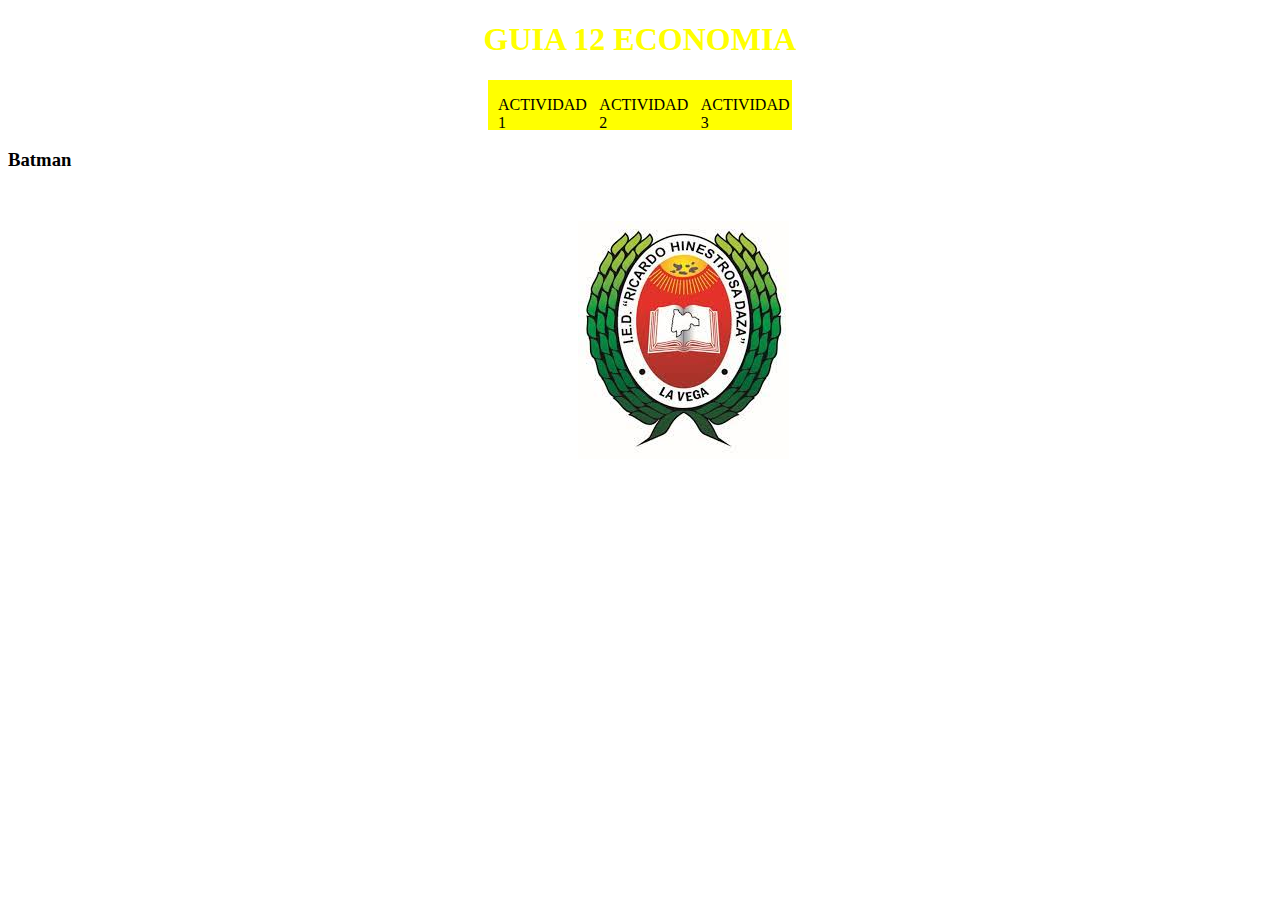
<file: index.html>
<!DOCTYPE html>
<html lang="es">
<head>
    <meta charset="UTF-8">
    <meta http-equiv="X-UA-Compatible" content="IE=edge">
    <meta name="viewport" content="width=device-width, initial-scale=1.0">
    <title>Document</title>
    <link rel="stylesheet" href="index.css">
</head>
<body>
    <header>
        <h1 class="titulo">
            GUIA 12 ECONOMIA <br>
        </h1>
    </header>
    <nav class="padrenav">
        <a class="hijonav" href="actividad1.html">ACTIVIDAD 1</a><a class="hijonav" href="actividad2.html">ACTIVIDAD 2</a><a class="hijonav" href="actividad3.html">ACTIVIDAD 3</a>
    </nav>
    <h3>Batman</h3>
    <div class="imagen">
        <img class="ridha" src="[data-uri]" alt="">

    </div>

    <div>
        <h2 class="testo">
            JORGE ISAAC ESPITIA CARDOZO <br>
            <br>
            GRADO: 1105 <br>
            <br>
            AÑO: 2021 <br>
            <br>
            ASIGNATURA: CIENCIAS, POLITICAS SOCIALES Y ECONOMICAS <br>
            <br>
            PERIDODO 3
        </h2>
    </div>
</body>
</html>
</file>
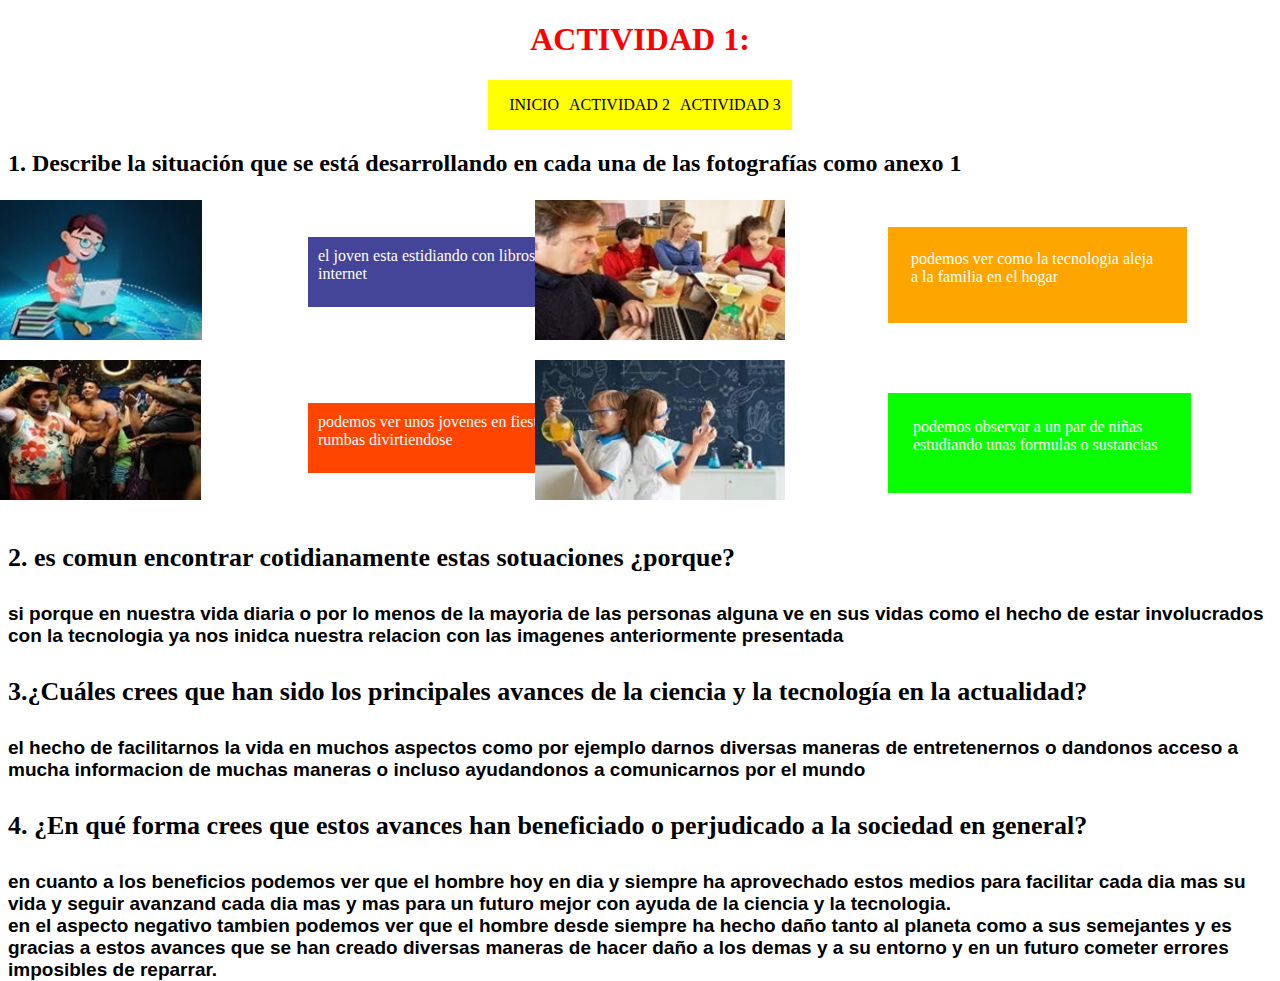
<file: actividad1.html>
<!DOCTYPE html>
<html lang="es">
<head> <!--Head parte de configuracion-->
    <meta charset="UTF-8">
    <meta http-equiv="X-UA-Compatible" content="IE=edge">
    <meta name="viewport" content="width=device-width, initial-scale=1.0">
    <title>Principal - Economia</title>
    <link rel="stylesheet" href="/stilo1.css">
</head>
</head>
<body>
    <body>
        <h1>ACTIVIDAD 1:</h1>

        <nav class="padrenav">
            <a class="hijonav" href="index.html">INICIO</a><a class="hijonav" href="actividad2.html">ACTIVIDAD 2</a><a class="hijonav" href="actividad3.html">ACTIVIDAD 3</a>
        </nav>

        <h2>1. Describe la situación que se está desarrollando en cada una de las fotografías como anexo 1</h2>
            <div class="box-1">
                <img class="izquierda" src="./css/primera.jpg" alt="loqueledelagana">
                <aside >el joven esta estidiando con libros y el internet</aside>
            </div>
            <div class="box-2">
                <img class="izquierda" src="./css/segunda.jpg">
                <aside>podemos ver como la tecnologia aleja a la familia en el hogar</aside>
            </div>
            <div class="box-3">
                <img class="derecha" src="./css/tercera.jpg">
                <aside>podemos ver unos jovenes en fiestas y rumbas divirtiendose</aside>
            </div>
            <div class="box-4">
                <img class="derecha" src="./css/cuarta.jpg">
                <aside>podemos observar a un par de niñas estudiando unas formulas o sustancias</aside>
            </div>
            <div> 
                
                <h2 class="segundo">2. es comun encontrar cotidianamente estas sotuaciones ¿porque?</h2>
                <h4 class="respuesta">  si porque en nuestra vida diaria o por lo menos de la mayoria de las  personas alguna ve en sus vidas como el hecho de estar involucrados con la tecnologia ya nos inidca nuestra relacion con las imagenes anteriormente presentada            
            </h4> 
            </div>

            <div>
                <h2 class="tercero">3.¿Cuáles crees que han sido los principales avances de la ciencia y la tecnología en la actualidad?</h2>
                <h4 class="respuesta2"> el hecho de facilitarnos la vida en muchos aspectos como por ejemplo darnos diversas maneras de entretenernos o dandonos acceso a mucha informacion de muchas maneras o incluso ayudandonos a comunicarnos por el mundo </h4>
            </div>

            <div>
                <h2 class="cuarto">4. ¿En qué forma crees que estos avances han beneficiado o perjudicado a la sociedad en general?</h2>
                <h4 class="respuesta3">en cuanto a los beneficios podemos ver que el hombre hoy en dia y siempre ha aprovechado estos medios para facilitar cada dia mas su vida y seguir avanzand cada dia mas y mas para un futuro mejor con ayuda de la ciencia y la tecnologia. <br>
                
                en el aspecto negativo tambien podemos ver que el hombre desde siempre ha hecho daño tanto al planeta como a sus semejantes y es gracias a estos avances que se han creado diversas maneras de hacer daño a los demas y a su entorno y en un futuro cometer errores imposibles de reparrar.    
                </h4>
            </div>

        </body>
        </html>
</body>
</html>
</file>
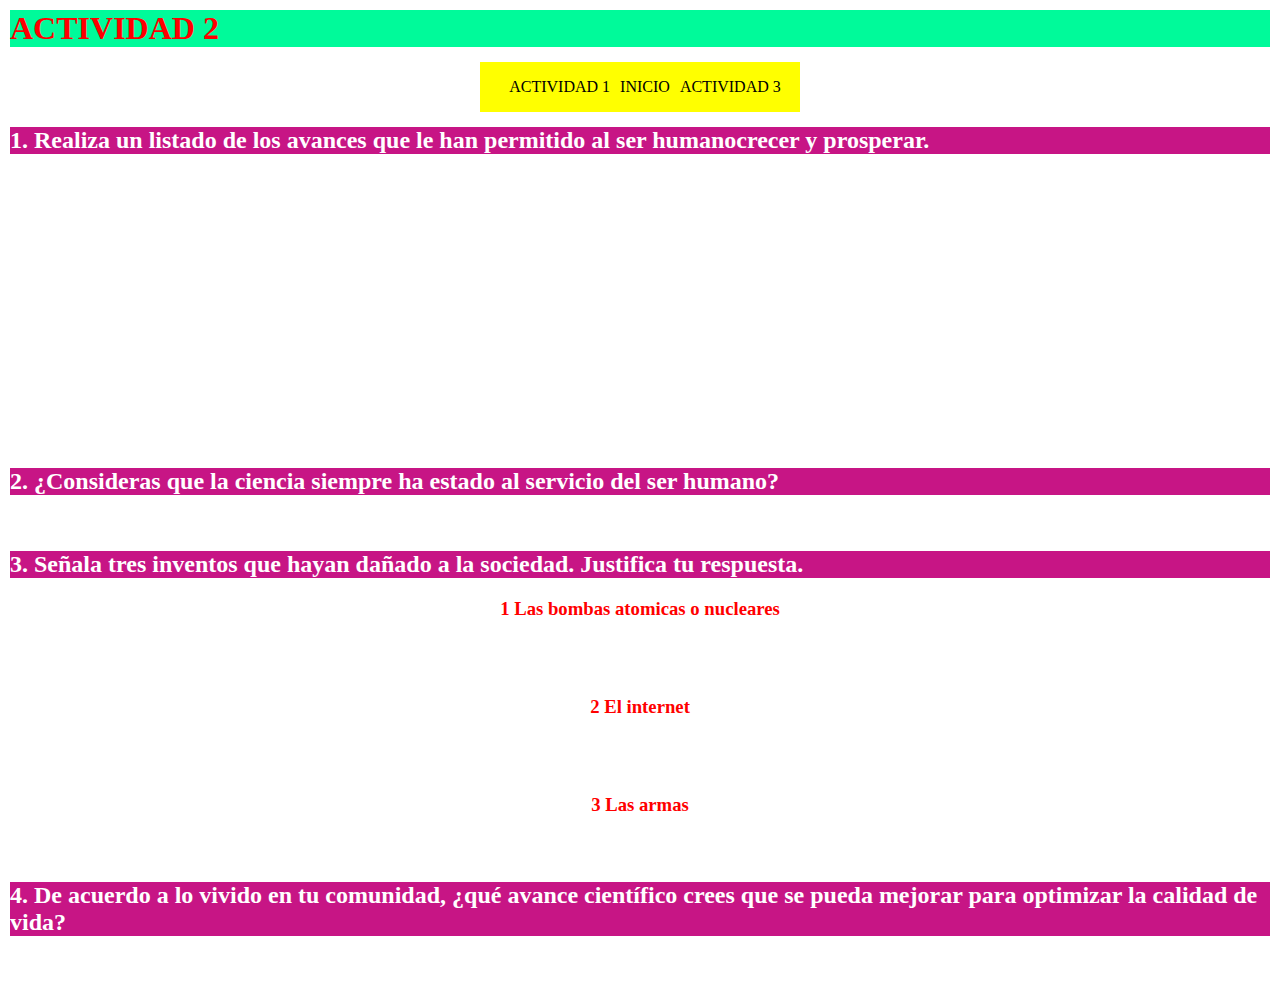
<file: actividad2.html>
<!DOCTYPE html>
<html lang="en">
<head>
    <meta charset="UTF-8">
    <meta http-equiv="X-UA-Compatible" content="IE=edge">
    <meta name="viewport" content="width=device-width, initial-scale=1.0">
    <title>ACTIVIDAD 2</title>
    <link rel="stylesheet" href="stilo2.css"> 
</head>
<body>
    
    <div>
        <h1 class="actividad2">ACTIVIDAD 2</h1>
    </div>

    <nav class="padrenav">
        <a class="hijonav" href="actividad1.html">ACTIVIDAD 1</a><a class="hijonav" href="index.html">INICIO</a><a class="hijonav" href="actividad3.html">ACTIVIDAD 3</a>
    </nav>

    <div>
        
        <h2 class="actividad21 puntos">1. Realiza un listado de los avances que le han permitido al ser humanocrecer y prosperar.</h2>
            <section>

            <div class="puntos2">

                <div class="puntos3">
                <p class="columna1">
                    ♦ la tecnologia <br>
                    <br>
                    ♦ la medicina <br>
                    <br>
                    ♦ Camaras <br>
                    <br>
                    ♦ Inteligencia artificial <br>
                    <br>
                    ♦ Internet <br>
                    <br>
                    ♦ redes de comunicacion<br>
                    <br>
                    ♦ diferentes tipos de nergia
                    
                     </p> 
                    </div>

                    <div class="puntos3">
                <p class="columna2">
                    ♦ infraestructuras<br>
                    <br>
                    ♦ servicios publicos <br>
                    <br>
                    ♦ Automoviles <br>
                    <br>
                    ♦ GPS <br>
                    <br>
                    ♦ Electrodomesticos <br>
                    <br>
                    ♦ redes sociales <br>
                    <br>
                    ♦ avanze de la ciencia
                </p>
            </div>

        </div>

            </section>   
    </div>
    
    <div>
        <h2 class="actividad22 puntos">2. ¿Consideras que la ciencia siempre ha estado al servicio del ser
            humano?</h2>
            <p class="r22">si ya que en primero lugar el hombre ha sido el creador de la ciencia a lo largo del tiempo siempre ha sabido aprovechar sus habilidades y por ende desde siempre que ha podido ha utilizado la ciencia para su beneficio</p>
    </div>

    <div>
        <h2 class="actividad23 puntos">3. Señala tres inventos que hayan dañado a la sociedad. Justifica tu
            respuesta.</h2>
            <h3 class="respuesta22">1 Las bombas atomicas o nucleares</h3>
            <p class="r22"> este invento lastimosamente desde un principio fue hecho para hacer daño a muchas personas y aun hoy en dia existen muchas de estas bomas para activarse y poner en peligro las vidas de muchas personas en el mundo. </p>

            <h3 class="respuesta22"> 2 El internet</h3>
            <p class="r22">puede ser una herramienta que ayuda a la humanidad actualemnte ne muchos aspectos, pero tambien puede ser una herramienta hecha para hacer daño a los demas de muchas maneras asi que se podria decir que</p>

            <h3 class="respuesta22">3 Las armas</h3>
            <p class="r22">Si bien desde un principio desde el principio el hombre primitivo ha utilizado armas y herramientas para defenderse de su entorno como peligros y animales, pero hoy en dia en la sociedad actual ya no es necesario un arma, pero si existen muchas armas en la actualidad hechas con el fin de matar a otros seres humanos y animanles.</p>
    </div>

    <div>
        <h2 class="actividad23 puntos">
            4. De acuerdo a lo vivido en tu comunidad, ¿qué avance científico crees
que se pueda mejorar para optimizar la calidad de vida?
        </h2>

        <h4 class="r22">
            Un mejor estado y conexiones de internet para las zonas rarales del municipio ya que actualmente hay muchos hogares que no pueden tener acceso a este servicio por el lugar donde viven y por ende se pierden de muchos beneficios que este servicio ofrese. <br>


        </h4>
    </div>
</body>
</html>
</file>
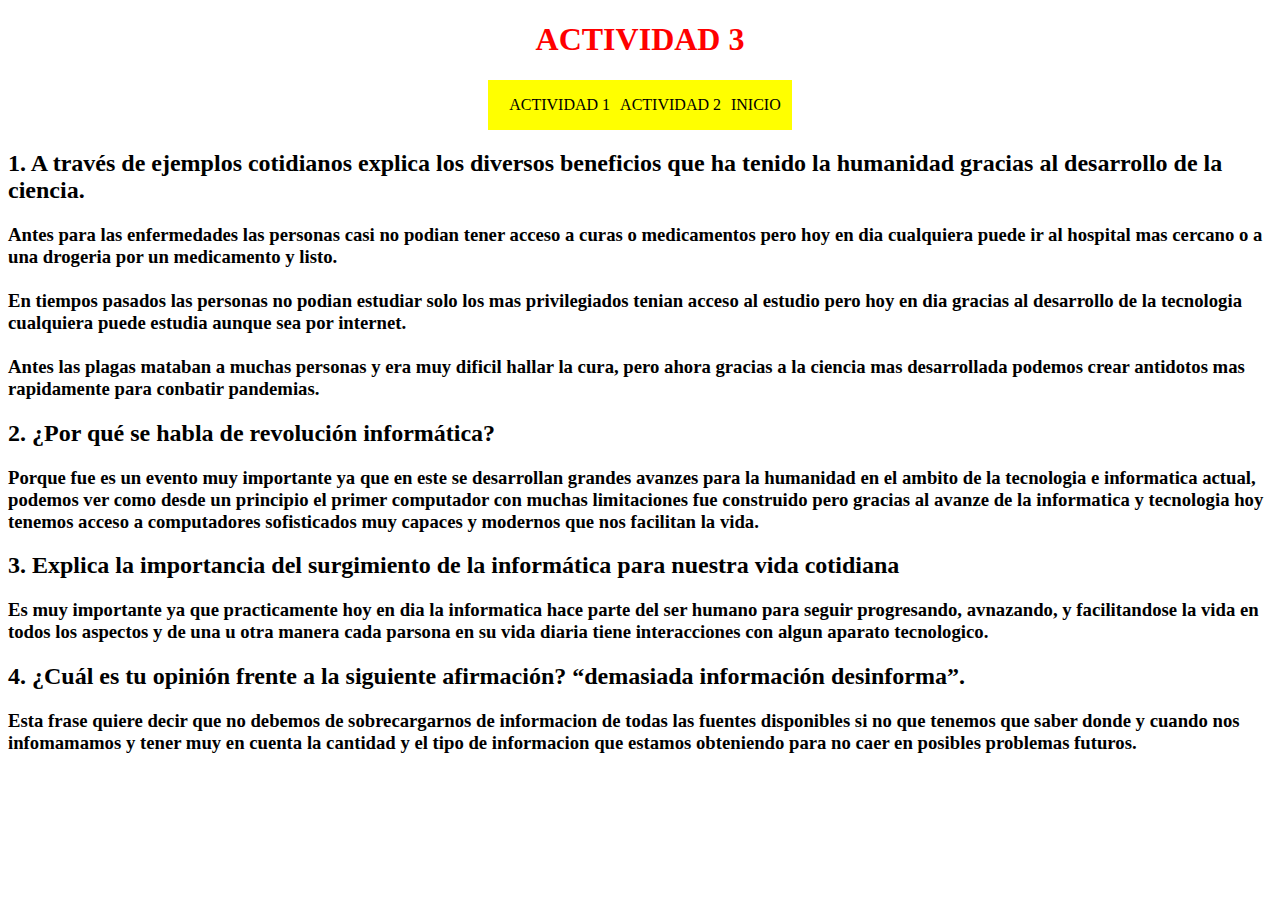
<file: actividad3.html>
<!DOCTYPE html>
<html lang="es">
<head>
    <meta charset="UTF-8">
    <meta http-equiv="X-UA-Compatible" content="IE=edge">
    <meta name="viewport" content="width=device-width, initial-scale=1.0">
    <title>ACTIVIDAD 3</title>
    <link rel="stylesheet" href="stilo3.css">
</head>
<body>
    <h1 class="actividad3">ACTIVIDAD 3</h1>
    <nav class="padrenav">
        <a class="hijonav" href="actividad1.html">ACTIVIDAD 1</a><a class="hijonav" href="actividad2.html">ACTIVIDAD 2</a><a class="hijonav" href="index.html">INICIO</a>
    </nav>

    <div>
        <h2 class="enunciados">
            1. A través de ejemplos cotidianos explica los diversos beneficios que ha tenido la humanidad gracias al desarrollo de la ciencia.
        </h2>

        <h3 class="respuestas">
            Antes para las enfermedades las personas casi no podian tener acceso a curas o medicamentos pero hoy en dia cualquiera puede ir al hospital mas cercano o a una drogeria por un medicamento y listo. <br>
            <br>
            En tiempos pasados las personas no podian estudiar solo los mas privilegiados tenian acceso al estudio pero hoy en dia gracias al desarrollo de la tecnologia cualquiera puede estudia aunque sea por internet. <br>
            <br>
            Antes las plagas mataban a muchas personas y era muy dificil hallar la cura, pero ahora gracias a la ciencia mas desarrollada podemos crear antidotos mas rapidamente para conbatir pandemias.
        </h3>
    </div>

    <div>
        <h2 class="enunciados">2. ¿Por qué se habla de revolución informática? </h2>
        <h3 class="respuestas">
            Porque fue es un evento muy importante ya que en este se desarrollan grandes avanzes para la humanidad en el ambito de la tecnologia e informatica actual, podemos ver como desde un principio el primer computador con muchas limitaciones fue construido pero gracias al avanze de la informatica y tecnologia hoy tenemos acceso a computadores sofisticados muy capaces y modernos que nos facilitan la vida. 
        </h3>

        <div>
    <h2 class="enunciados">3. Explica la importancia del surgimiento de la informática para nuestra vida
        cotidiana</h2>
        <h3 class="respuestas">
            Es muy importante ya que practicamente hoy en dia la informatica hace parte del ser humano para seguir progresando, avnazando, y facilitandose la vida en todos los aspectos y de una u otra manera cada parsona en su vida diaria tiene interacciones con algun aparato tecnologico.
        </h3>
    </div> 

    <div>
        <h2 class="enunciados">4. ¿Cuál es tu opinión frente a la siguiente afirmación? “demasiada información
            desinforma”.</h2>
            <h3 class="respuetas">
                Esta frase quiere decir que no debemos de sobrecargarnos de informacion de todas las fuentes disponibles si no que tenemos que saber donde y cuando nos infomamamos y tener muy en cuenta la cantidad y el tipo de informacion que estamos obteniendo para no caer en posibles problemas futuros.
            </h3>
    </div>

</body>
</html>
</file>
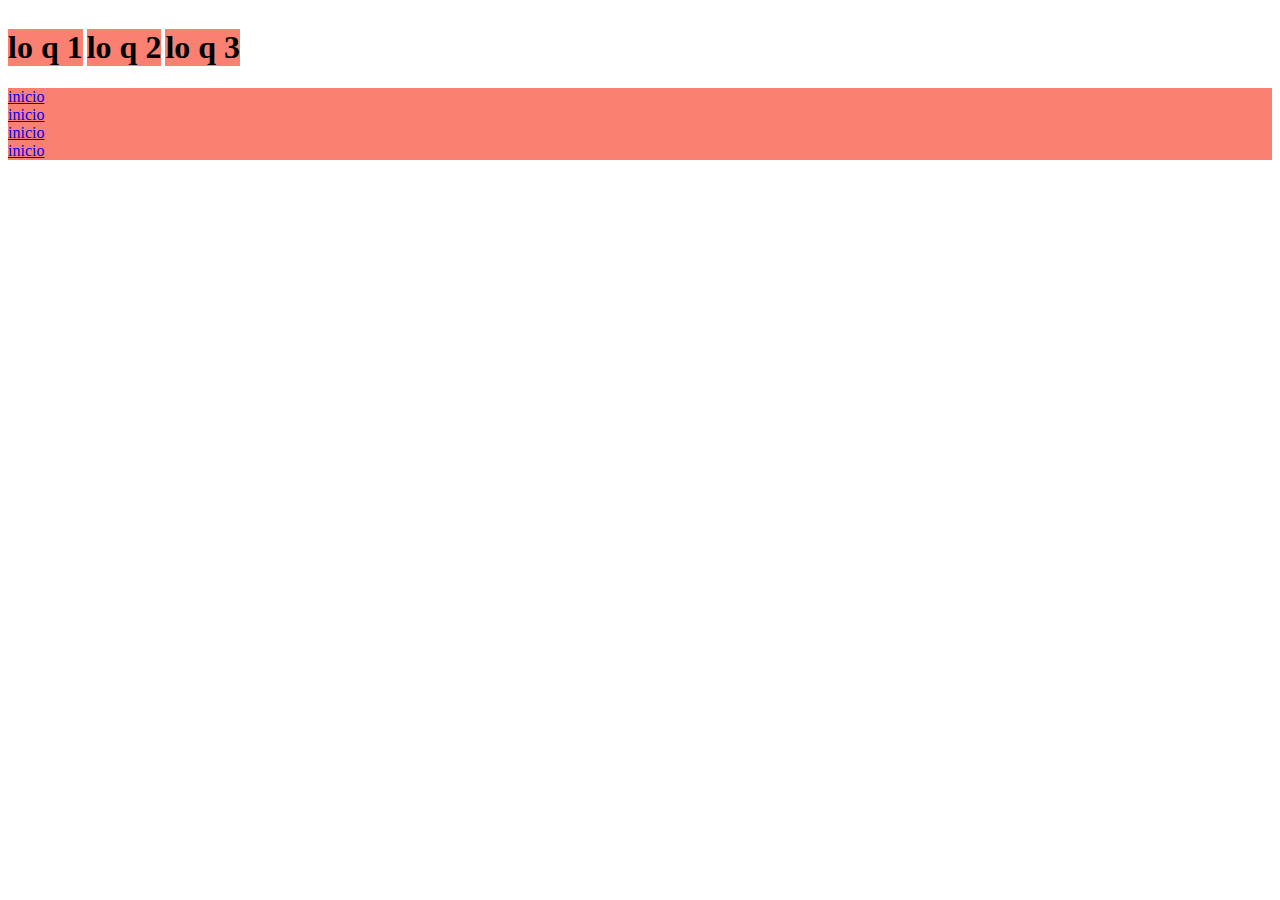
<file: css/bloques.html>
<!DOCTYPE html>
<html lang="en">
<head>
    <meta charset="UTF-8">
    <meta name="viewport" content="width=device-width, initial-scale=1.0">
    <title>Document</title>
    <link rel="stylesheet" href="bloques.css">
</head>
<body>
    <h1>lo q  1</h1>
    <h1>lo q  2</h1>
    <h1>lo q  3</h1>
    <div>
        <a href="3" >inicio</a>
        <a href="3">inicio</a>
        <a href="3">inicio</a>
        <a href="3">inicio</a> 
    </div>
</body>
</html>
</file>
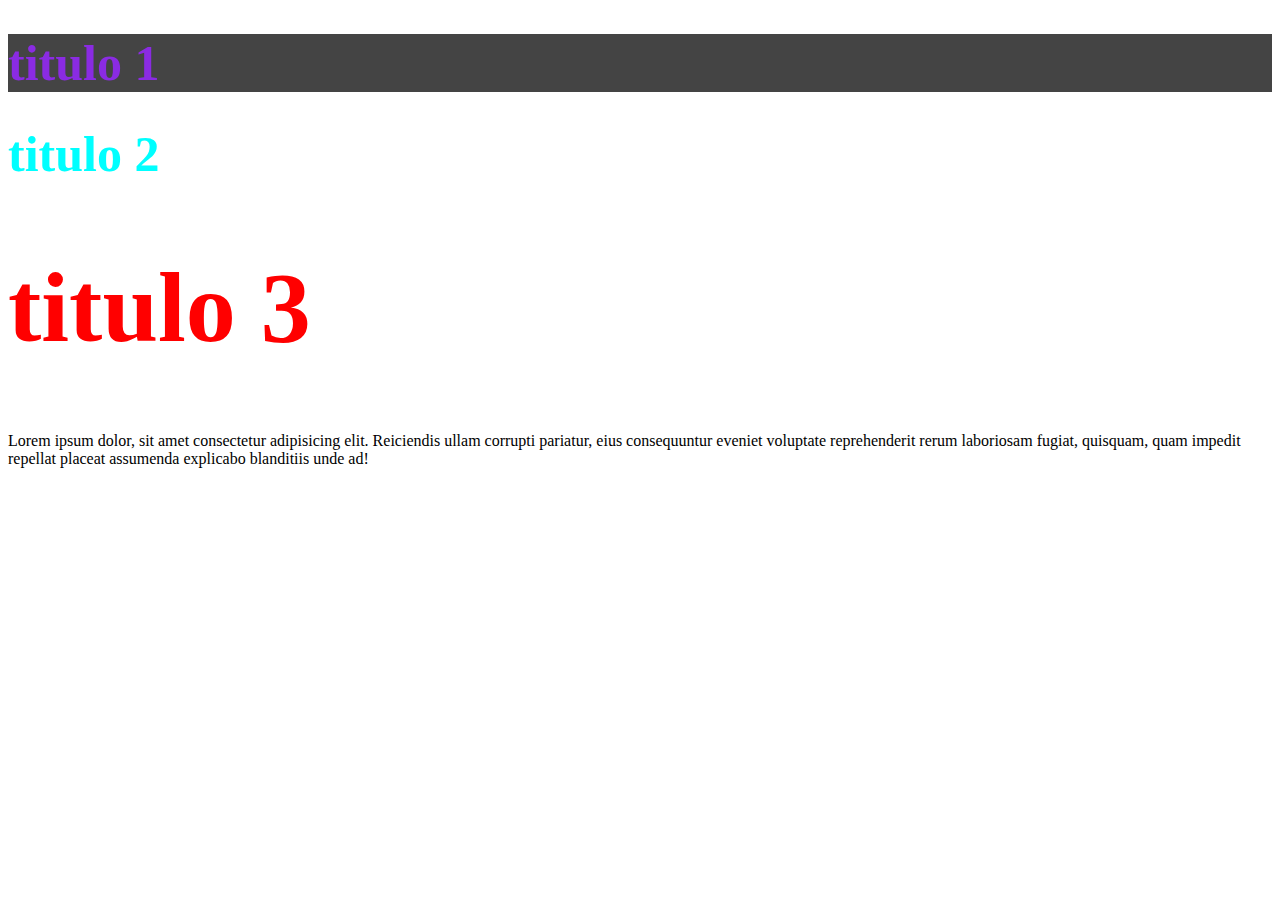
<file: css/clases.html>
<!DOCTYPE html>
<html lang="en">
<head>
    <meta charset="UTF-8">
    <meta name="viewport" content="width=device-width, initial-scale=1.0">
    <title>Document</title>
    <link rel="stylesheet" href="estilos.css">
    <!--link la utilizo para enlasar con otros archivos-->
</head>
<body>
    <h1 class="gg">titulo 1</h1>
    <h1 id="unico">titulo 2</h1>
    <h1 class="azul">titulo 3</h1> 
    <p>  Lorem ipsum dolor, sit amet consectetur adipisicing elit. Reiciendis ullam corrupti pariatur, eius consequuntur eveniet voluptate reprehenderit rerum laboriosam fugiat, quisquam, quam impedit repellat placeat assumenda explicabo blanditiis unde ad!</p>
</body>
</html>
</file>
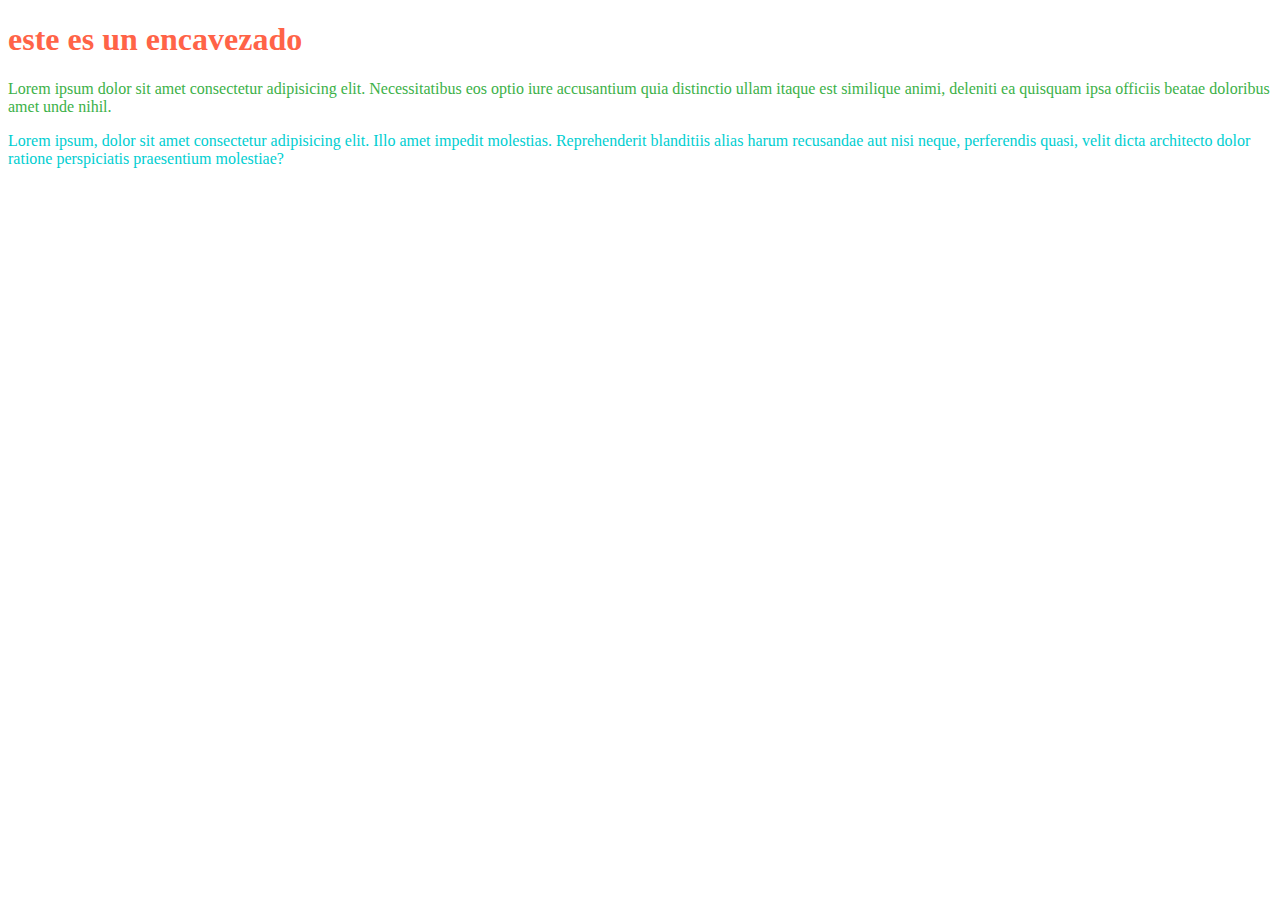
<file: css/colores.html>
<!DOCTYPE html>
<html lang="en">
<head>
    <meta charset="UTF-8">
    <meta name="viewport" content="width=device-width, initial-scale=1.0">
    <title>Document</title>
    <link rel="stylesheet" href="colores.css">
</head>
<body> 
    <!--class lo utilizo para marchar unicamente a un texto-->
    <h1 class="color">este es un encavezado</h1>
    <p class="verde">Lorem ipsum dolor sit amet consectetur adipisicing elit. Necessitatibus eos optio iure accusantium quia distinctio ullam itaque est similique animi, deleniti ea quisquam ipsa officiis beatae doloribus amet unde nihil.</p>
    <p class="celeste">Lorem ipsum, dolor sit amet consectetur adipisicing elit. Illo amet impedit molestias. Reprehenderit blanditiis alias harum recusandae aut nisi neque, perferendis quasi, velit dicta architecto dolor ratione perspiciatis praesentium molestiae?</p>
</body>
</html>
</file>
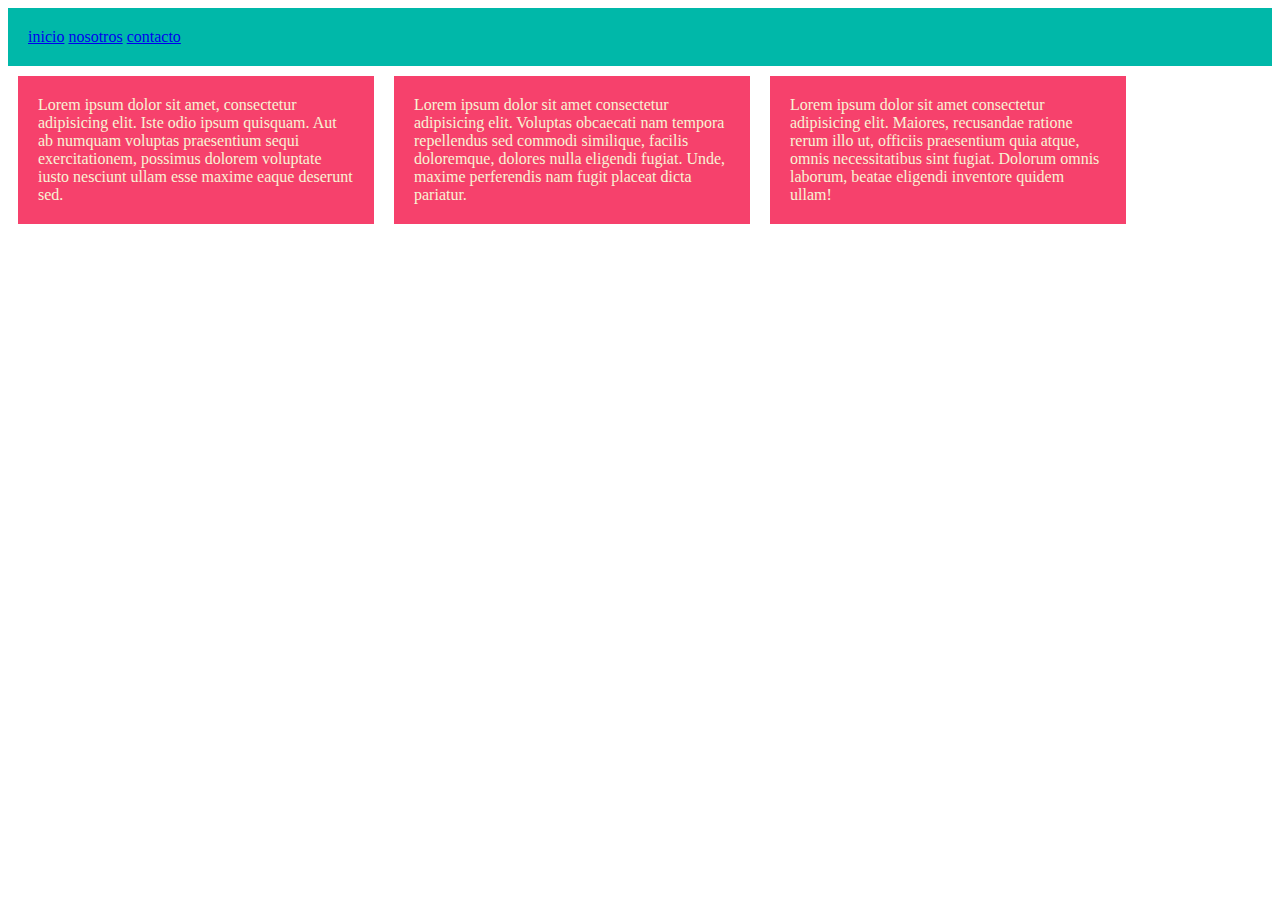
<file: css/columnas.html>
<!DOCTYPE html>
<html lang="en">
<head>
    <meta charset="UTF-8">
    <meta name="viewport" content="width=device-width, initial-scale=1.0">
    <title>Document</title>
    <link rel="stylesheet" href="columnas.css">

</head>
<body>
    <nav>
        <a href="#">inicio</a>
        <a href="#">nosotros</a>
        <a href="#">contacto</a>
    </nav>

    <section class="padre">
        <p class="columna">
        Lorem ipsum dolor sit amet, consectetur adipisicing elit. Iste odio ipsum quisquam. Aut ab numquam voluptas praesentium sequi exercitationem, possimus dolorem voluptate iusto nesciunt ullam esse maxime eaque deserunt sed.
        </p>
        <p class="columna">Lorem ipsum dolor sit amet consectetur adipisicing elit. Voluptas obcaecati nam tempora repellendus sed commodi similique, facilis doloremque, dolores nulla eligendi fugiat. Unde, maxime perferendis nam fugit placeat dicta pariatur.</p>
        <p class="columna">Lorem ipsum dolor sit amet consectetur adipisicing elit. Maiores, recusandae ratione rerum illo ut, officiis praesentium quia atque, omnis necessitatibus sint fugiat. Dolorum omnis laborum, beatae eligendi inventore quidem ullam!</p>
    </section> 


    
    
</body>
</html>
</file>
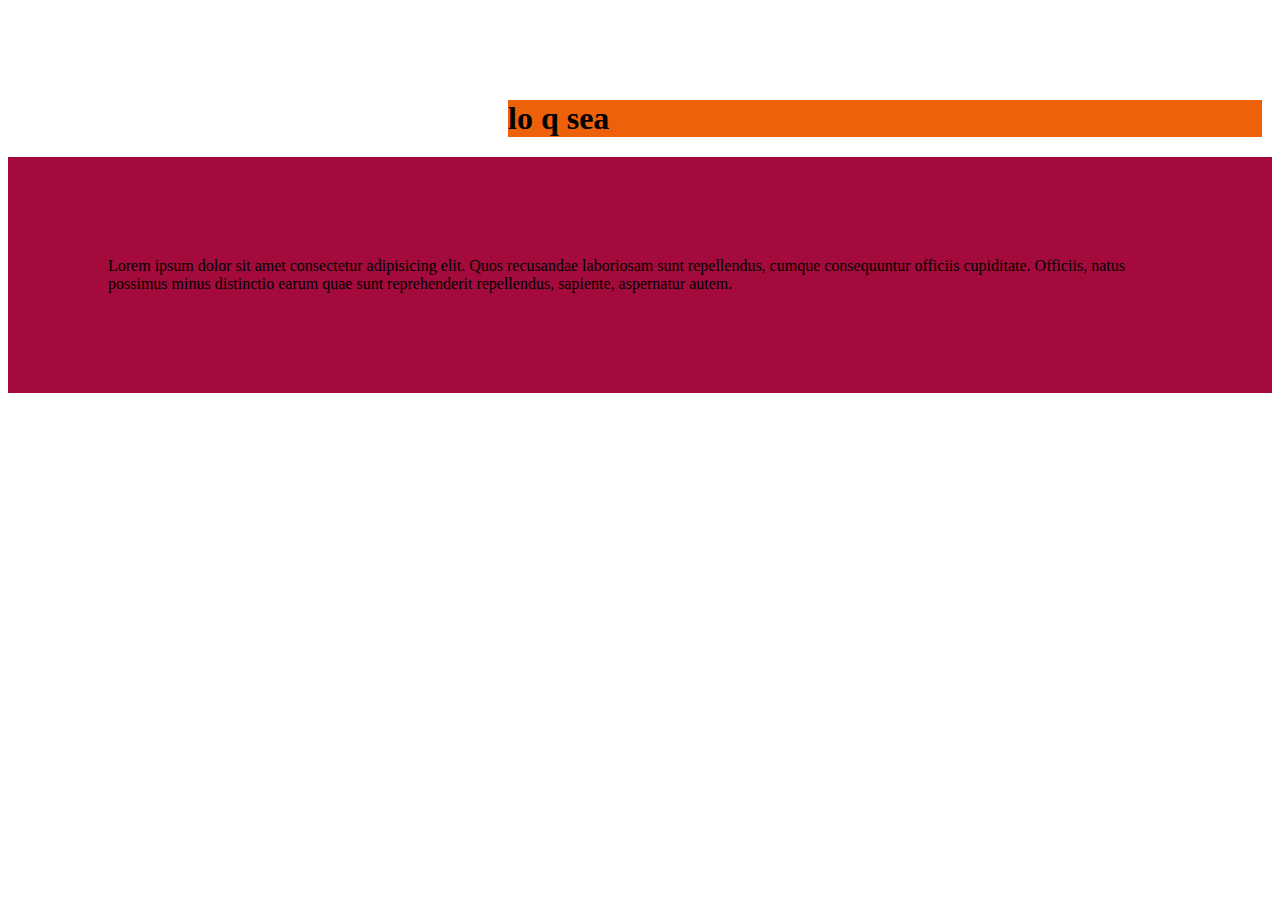
<file: css/margenes-padding.html>
<!DOCTYPE html>
<html lang="en">
<head>
    <meta charset="UTF-8">
    <meta name="viewport" content="width=device-width, initial-scale=1.0">
    <title>Document</title>

    <link rel="stylesheet" href="margenes-padding.css">
</head>
<body>
    
<h1>lo q sea</h1>  

<p>Lorem ipsum dolor sit amet consectetur adipisicing elit. Quos recusandae laboriosam sunt repellendus, cumque consequuntur officiis cupiditate. Officiis, natus possimus minus distinctio earum quae sunt reprehenderit repellendus, sapiente, aspernatur autem.</p>
<!-- lorem es un comando para sacra un texto aleatorio en latin xd-->
<!-- alt + z para formar un texto largo en parrafo -->
</body>
</html>
</file>
<file: index.css>
.padrenav{
    background-color: yellow;
    margin: 15px 480px;
    display: flex;
    justify-content: center;
    height: 50px;

}
.hijonav{
    margin-left: 10px;
    text-decoration: none;
    color: black;
    border-radius: 5px;
    padding-top: 16px;
}
.hijonav:hover{
    background-color: red;
    color: white;
}
body{
    background-image: url(https://cdn.pixabay.com/photo/2021/05/30/21/48/background-6297148_960_720.jpg);
    background-repeat: no-repeat ;
    background-size: 100%;
}
h1.titulo{
    text-align: center;
    color: yellow;
}
div.imagen{
    justify-content: center;
    margin: 50px 570px;
}
h2.testo{
    text-align: center;
    color: white;
}
</file>
<file: stilo1.css>
body{
    background: url(https://www.publicdomainpictures.net/pictures/130000/velka/gray-gradient-background-1440541572Qcf.jpg)
}
h1{
    color:red;
    text-align:center;
}
[class^=box]{
    width: 50px;
    height: 50px;
}
.box-1{
    width: 20%;
    margin: 60px 300px;
    background-color: #449;
    color:#fff;
    padding: 10px;
    text-align: left;
    
}
div.box-1 img.izquierda{
    width: 250px;
    height: 140px;
    float:left;
    margin-right: 25px;
    border: 4px;
    position:absolute;
    top: 200px;
    right: 1053px;

}
.box-2{
    width: 20%;
    margin: -140px 880px;
    background-color: orange;
    color: #fff;
    padding: 23px;
}

div.box-2 img.izquierda{
    width: 250px;
    height: 140px;
    display: inline-block;
    margin-right: 15px;
    border: 4px;
    position: absolute;
    top: 200px;
    right: 480px;

}


.box-3{
    width: 20%;
    margin: 220px  300px;
    background-color: orangered;
    color: white;
    padding: 10px;

}

div.box-3 img.derecha{
    width: 250px;
    height: 140px;
    display: inline-block;
    margin-right: 9px;
    border: 4px;
    position: absolute;
    top: 360px;
    right: 1070px;

}
.box-4{
    width: 20%;
    margin: -300px  880px;
    background-color: rgb(9, 255, 0);
    color: white;
    padding: 25px;

}

div.box-4 img.derecha{
    width: 250px;
    height: 140px;
    display: inline-block;
    margin-right: 15px;
    border: 4px;
    position: absolute;
    top: 360px;
    right: 480px;

}

h2.segundo{
    margin: 350px auto;
    font-size: 26px;
}
 h4.respuesta{
     margin: -320px auto;
     font-family: 'Trebuchet MS', 'Lucida Sans Unicode', 'Lucida Grande', 'Lucida Sans', Arial, sans-serif;
     font-size: 19px;
 }

 h2.tercero{
     margin: 350px auto;
     font-size: 26px;
 }
 h4.respuesta2{
     margin: -320px auto;
     font-family: 'Trebuchet MS', 'Lucida Sans Unicode', 'Lucida Grande', 'Lucida Sans', Arial, sans-serif;
     font-size: 19px;
 }
h2.cuarto{
    margin: 350px auto;
    font-size: 26px;
}
h4.respuesta3{
    margin: -320px auto;
    font-family: 'Trebuchet MS', 'Lucida Sans Unicode', 'Lucida Grande', 'Lucida Sans', Arial, sans-serif;
    font-size: 19px;
}
.padrenav{
    background-color: yellow;
    margin: 15px 480px;
    display: flex;
    justify-content: center;
    height: 50px;

}
.hijonav{
    margin-left: 10px;
    text-decoration: none;
    color: black;
    border-radius: 5px;
    padding-top: 16px;
}
.hijonav:hover{
    background-color: red;
    color: white;
}

body{
    background-image:url(https://image.freepik.com/vector-gratis/fondo-tecnologia-circuito-alta-tecnologia-digital_29971-544.jpg);
    background-repeat: no-repeat ;
    background-size: 100%;
}
</file>
<file: stilo2.css>
*{
    margin: 0%;
    padding: 0%;
    box-sizing: border-box;
    color: white;
}
.actividad2{
    color: red;
    background-color: mediumspringgreen;
    margin: 10px;
}
.puntos{
    margin: 10px;
    background-color: mediumvioletred;
}
.puntos2{
    display: grid;
    grid-template-areas: 
    "a b";

}
.puntos3{
    margin: 10px;
}

.columna1{
    margin: 20px;

}
.r22{
    margin: 10px;
}

.respuesta22{
    text-align: center;
    margin: 20px;
    color: red;
    font-weight: bold;
    font-family: cursive;
}

body{
    background-image:url(https://img.freepik.com/vector-gratis/circuitos-fondo-digital-degradado-azul-rojo_23-2148821701.jpg?size=626&ext=jpg);
    background-repeat: no-repeat;
    background-size: 100% 100%;
}

.padrenav{
    background-color: yellow;
    margin: 15px 480px;
    display: flex;
    justify-content: center;
    height: 50px;

}
.hijonav{
    margin-left: 10px;
    text-decoration: none;
    color: black;
    border-radius: 5px;
    padding-top: 16px;
}
.hijonav:hover{
    background-color: red;
    color: white;
}
</file>
<file: stilo3.css>
body{
    background-image:url(https://img.freepik.com/vector-gratis/fondo-tecnologia-digital-alambre-malla-red_1017-27428.jpg?size=626&ext=jpg);
    background-repeat: no-repeat ;
    background-size: 100%;
}

.padrenav{
    background-color: yellow;
    margin: 15px 480px;
    display: flex;
    justify-content: center;
    height: 50px ;

}
.hijonav{
    margin-left: 10px;
    text-decoration: none;
    color: black;
    border-radius: 5px;
    padding-top: 16px;
}
.hijonav:hover{
    background-color: red;
    color: white;
}
h1.actividad3{
    color: red;
    text-align: center;
}
</file>
<file: css/bloques.css>
h1{
    background: salmon;
    display: inline-block;
}
a{
    background: salmon;
    display: block; 
    /*display es para controlar estructuras, cada elemento tiene valor display, este puede ser en block o en line
    si es en block asi que el comportamieno del elemento quede en bloque,line hace que se alinie con otros elementos*/
}
</file>
<file: css/estilos.css>
h1 {
    color:blueviolet;
    font-size: 50px;
    /*font-zise es para determinar el tamaño en px(pixeles)*/
}
#unico{
    color: aqua;
    font-size:50px;
}
.azul{
    color:red;
    font-size: 100px;
}
.gg{
    background: #444;
    /*background es para determinar el fondo del texto*/ 
}
</file>
<file: css/colores.css>
.color {
    color: tomato;
}
.verde{
    color:rgb(60, 177, 72);
}
.celeste{
   color: #00CED1;
}
</file>
<file: css/columnas.css>
nav{
    background: #00b8a9;
    padding: 20px;
}
.columna{
background: #f6416c;
color: #f8f3d4;
padding: 20px;
width: 25%;
margin: 10px;
}
.padre{
    display: flex;
}
</file>
<file: css/margenes-padding.css>
h1{
    background: #ec610a;
    /*margin-left: 100px;
    margin-bottom: 200px;*/
   /* margin: 100px;*/
   /*margin: 200px 100px;*/
   margin: 100px 10px 20px 500px;
}
p{
    background: #a40a3c;
    padding: 100px ; 
}
</file>
